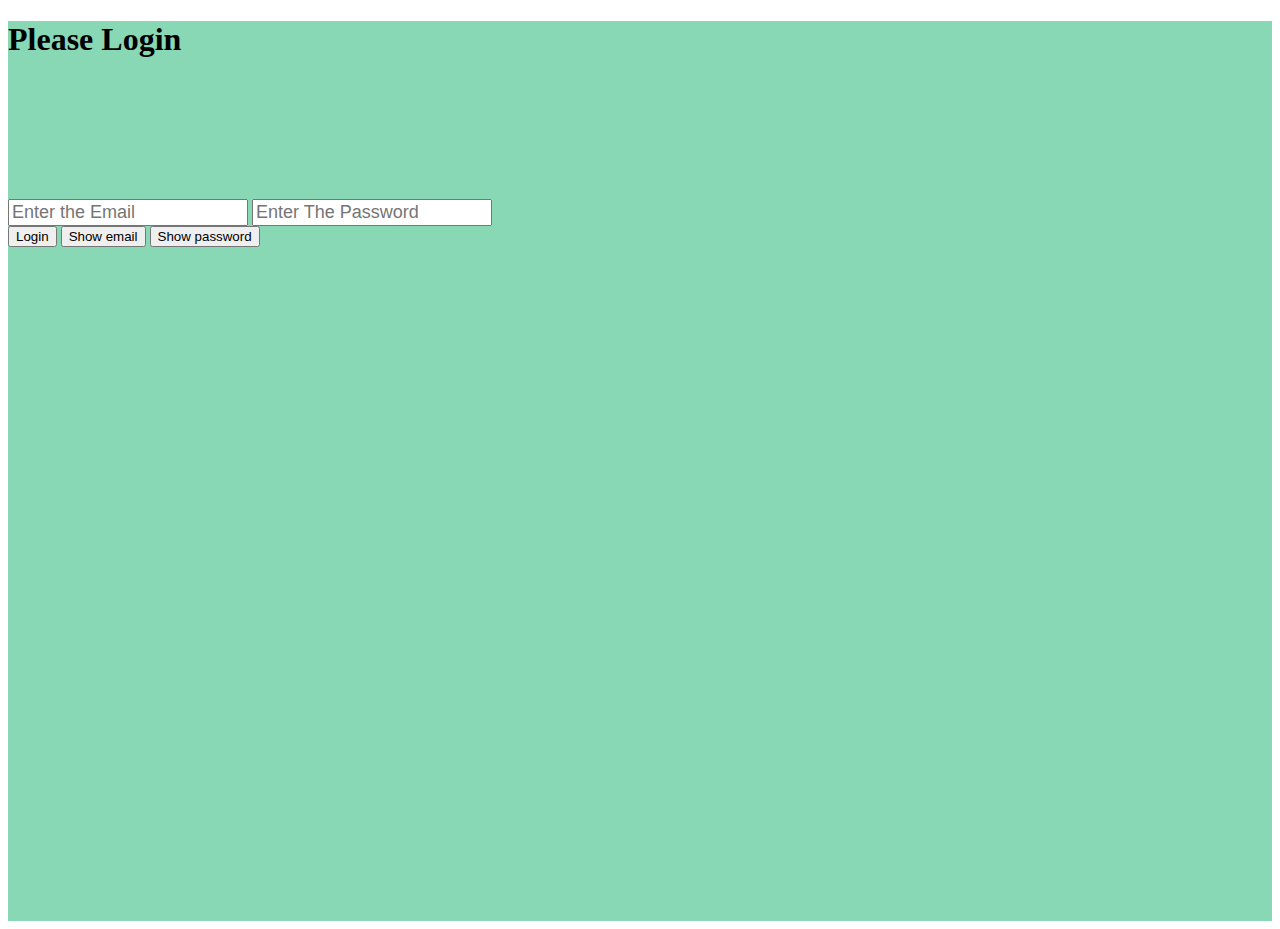
<file: index.html>
<!DOCTYPE html>
<html lang="en">

<head>
    <meta charset="UTF-8">
    <meta name="viewport" content="width=device-width, initial-scale=1.0">
    <title>Bootstrap 5 Simple Admin Dashboard</title>
    <link href="https://cdn.jsdelivr.net/npm/bootstrap@5.0.2/dist/css/bootstrap.min.css" rel="stylesheet" integrity="sha384-EVSTQN3/azprG1Anm3QDgpJLIm9Nao0Yz1ztcQTwFspd3yD65VohhpuuCOmLASjC" crossorigin="anonymous">
    <style type="text/css" media="all">
        #login {
            height: 100vh;
            width: 100%;
            background-color: #88D8B6;
            flex-direction: column;
        }
        
        input {
            font-size: 18px
        }
        
        h1 {
            font-size: 2rem;
        }
        
        #hidePassword {
            border-radius: 15px;
        }
        
        #hidePassword .user {
            background-color: #71ebb8;
            padding: 5px;
            border-radius: 5px;
            color: white;
            visibility: hidden;
        }
        
        #hidePassword .password {
            background-color: #3ab883;
            padding: 5px;
            border-radius: 5px;
            color: white;
            visibility: hidden;
        }
        
        .show {
            visibility: visible;
        }
    </style>
</head>

<body>
    <section class=" d-flex align-items-center" id="login">
        <div class="container  ">
            <h1 class="text-center text-white">Please Login</h1>
            <!-- showing password -->
            <section class="text-center p-3 container" id="hidePassword">
                <h1 id="user2" class="user">abc@baap.com</h1>
                <h3 id="password2" class="password">password</h3>
            </section>

            <!-- main login section  -->
            <div class="text-center">
                <input class=" py-1 rounded border-primary " type="email" placeholder="Enter the Email" name="" id="user" value="" />
                <input class="py-1 mt-2 rounded border-primary " type="password" placeholder="Enter The Password" name="" id="password" value="" />
                <br />
                <button id="submitbtn" class="mt-2 btn btn-primary" type="submit">Login</button>
                <button id="showbtnuser" class="mt-2 btn btn-primary" type="submit">Show email</button>
                <button id="showbtnpassword" class="mt-2 btn btn-primary" type="submit">Show password</button>
            </div>
        </div>
    </section>

    <script src="login.js"></script>
</body>

</html>
</file>
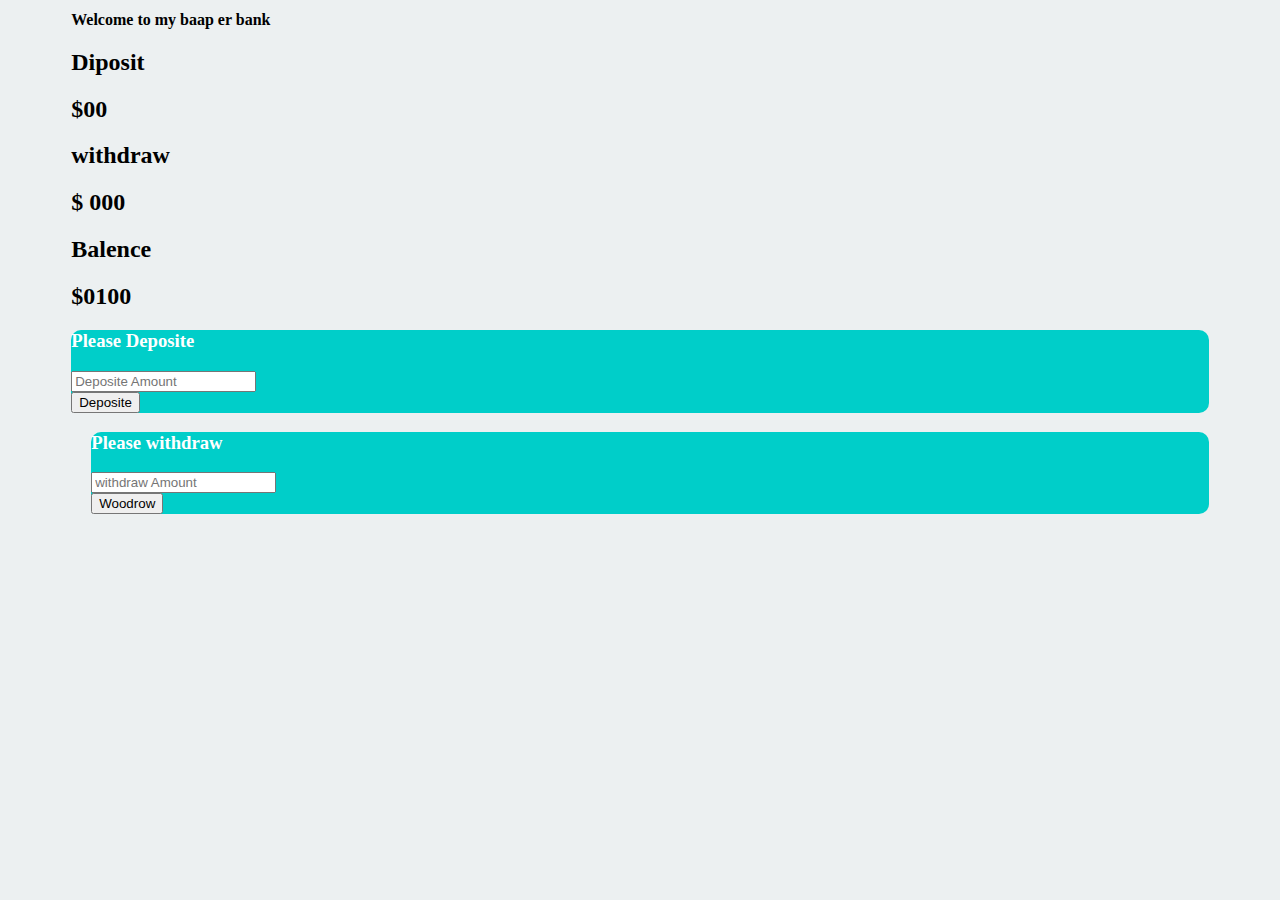
<file: Banking.html>
<!DOCTYPE html>
<html>

<head>
    <meta charset="UTF-8">
    <meta name="viewport" content="width=device-width, initial-scale=1">
    <title></title>
    <link href="https://cdn.jsdelivr.net/npm/bootstrap@5.0.2/dist/css/bootstrap.min.css" rel="stylesheet" integrity="sha384-EVSTQN3/azprG1Anm3QDgpJLIm9Nao0Yz1ztcQTwFspd3yD65VohhpuuCOmLASjC" crossorigin="anonymous">
    <link rel="stylesheet" href="Style.css" />
</head>

<body>
    <section class="">
        <div class="container">
            <h1 class=" my-3 text-center"> Welcome to my baap er bank </h1>
        </div>
        <div class=" my-2 displaymoeny row text-center">
            <div class="col bg-danger m-1 text-white">
                <h2>Diposit</h2>
                <h2>$<span id="dipositText">00</span></h2>
            </div>
            <div class="col  m-1 bg-warning text-white">
                <h2>withdraw</h2>
                <h2>$ <span id="withdrawText">000</span></h2>
            </div>
            <div class="text-white col bg-primary  m-1">
                <h2>Balence</h2>
                <h2>$<span id="balanceText">0100</span></h2>
            </div>
        </div>
        <div id="diposite" class="row  deposit">
            <div class="col mr-3">
                <div class="text text-center py-4 rounded">
                    <h3>Please Deposite</h3>
                    <input class=" py-1 rounded border-primary " type="number" name="" id="dipositInput" placeholder="Deposite Amount" value="" />
                    <br />
                    <button id="dipositBtn" class="mt-2 btn btn-primary" type="submit">Deposite</button>
                </div>
            </div>
            <div class="col  mrg">
                <div class="text text-center py-4 rounded">
                    <h3>Please withdraw</h3>
                    <input class=" py-1 rounded border-primary " type="number" name="" id="withdrawInput" placeholder="withdraw Amount" value="" />
                    <br />
                    <button id="withdrawBtn" class="mt-2 btn btn-primary" type="submit">Woodrow</button>
                </div>
            </div>
        </div>
    </section>
    <!-- <script type="text/javascript" charset="utf-8">
        //deposite selection
        let depositBtn = document.getElementById('depositBtn')
        let depositeInput = document.getElementById('depositeInput')
        let depositText = document.getElementById('depositText')
        let balanceText = document.getElementById('balanceText')
            //btn add eventletchener 
        depositBtn.addEventListener('click', function() {
            //previous adding deposite
            const previousdepositString = depositText.innerText
                //convarting number
            const previousdepositText = parseFloat(previousdepositString)
                //newDeposite 
            let newdepositString = depositeInput.value
                //convarting number
            let newdepositvalue = parseFloat(newdepositString)
                //changing deposit value 
            depositText.innerText = previousdepositText + newdepositvalue

            //clear input feild
            depositeInput.value = ''


            // balance section
            let balanceValueString = balanceText.innerText
                //convarting number
            let previousBalanceValue = parseFloat(balanceValueString)
            const newbalanceValue = previousBalanceValue + newdepositvalue

            //setting value
            balanceText.innerText = newbalanceValue
        })

        //withdraw section
        let withdrawInput = document.getElementById('withdrawInput')
        let withdrawBtn = document.getElementById('withdrawBtn')
        let withdrawText = document.getElementById('withdrawText')

        withdrawBtn.addEventListener('click', function() {

            //input
            let withdrawInputString = withdrawInput.value
            let withdrawInputValue = parseFloat(withdrawInputString)
                //innertext
            let withdrawTextString = withdrawText.innerText

            let withdrawTextValue = parseFloat(withdrawTextString)
            console.log(withdrawTextValue)
                //adding 
            withdrawText.innerText = withdrawInputValue + withdrawTextValue

            //clearing
            withdrawInput.value = ''



            //balance section
            let balanceText = document.getElementById('balanceText')
            let balanceValueString = balanceText.innerText;
            //convarting number
            let balanceValue = parseFloat(balanceValueString)
            const newbalanceValue = balanceValue -
                withdrawInputValue
            balanceText.innerText = newbalanceValue
            console.log(newbalanceValue)

        })
    </script> -->

    <script src="app.js"></script>

</body>

</html>
</file>
<file: Style.css>
section h1 {
    font-size: 16px;
}

section {
    max-width: 90%;
    margin: 0 auto;
    font-size: 1rem;
}

.deposit .col {
    color: #fff;
    background-color: #00cec9;
    border-radius: 10px;
}

.deposit .mrg {
    margin-left: 20px;
}

.displaymoeny .col {
    border-radius: 7px;
}

body {
    background-color: #ecf0f1;
}
</file>
